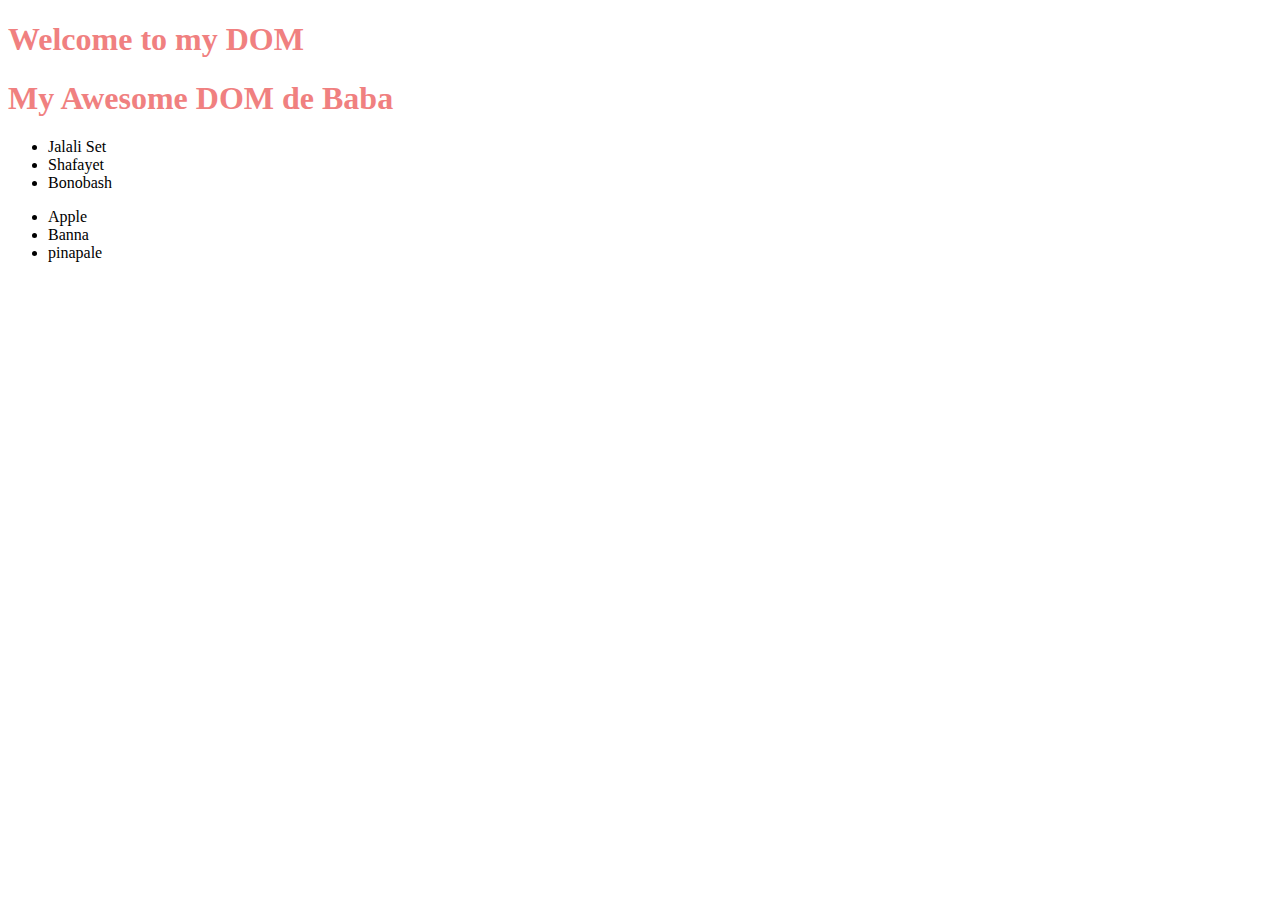
<file: index.html>
<!DOCTYPE html>
<html lang="en">
<head>
    <meta charset="UTF-8">
    <meta name="viewport" content="width=device-width, initial-scale=1.0">
    <title>Document Object Model(DOM)</title>
    <link rel="stylesheet" href="styles/styles.css">
</head>
<body>
    <header>
        <h1>
            Welcome to my DOM
        </h1>
    </header>
    <!-- Main -->
    <main>
        <h1>My Awesome DOM de Baba</h1>
        <ul>
            <li>Jalali Set</li>
            <li>Shafayet</li>
            <li>Bonobash</li>
        </ul>
        <ul>
            <li>Apple</li>
            <li>Banna</li>
            <li>pinapale</li>
        </ul>
    </main>
    <!-- Script -->
    <script src="js/dom.js"></script>
    <script>
       const liCollection=document.getElementsByTagName('li')
       //console.log(liCollection);
       for (const li of liCollection){
        console.log(li.innerText);
       }

       const allHeadings=document.getElementsByTagName('h1');

        for (const h1 of allHeadings){
            console.log(h1.innerText)
        }

    </script>
</body>
</html>
</file>
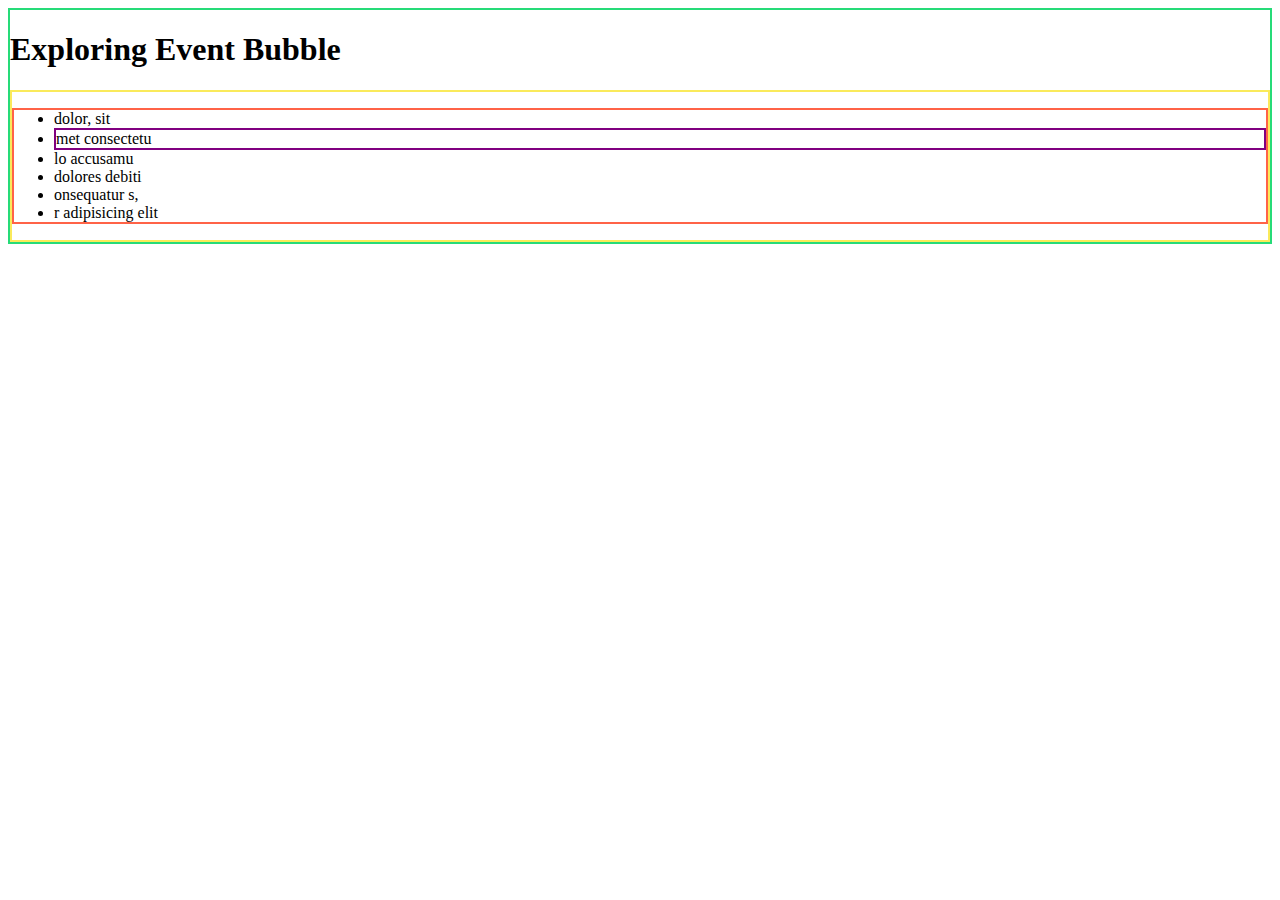
<file: bubble.html>
<!DOCTYPE html>
<html lang="en">
<head>
    <meta charset="UTF-8">
    <meta name="viewport" content="width=device-width, initial-scale=1.0">
    <title>Bubble</title>
    <style>
        #item-2{
            border: 2px solid purple;
        }
        ul{
            border:2px solid tomato ;
            
        }
        section{

            border:2px solid rgb(250, 234, 91) ;

        }
         body{
            border:2px solid rgb(38, 219, 120) ;

        }
    </style>
</head>
<body id="body">
    <h1>Exploring Event Bubble</h1>
    <section id="list-container">
        <ul id="list-ul">
           
            <li id="item-1">dolor, sit</li>
            <li id="item-2">met consectetu</li>
            <li id="item-3">lo accusamu</li>
            <li id="item-4">dolores debiti</li>
            <li id="item-5">onsequatur s, </li>
            <li id="item-6">r adipisicing elit</li>
        </ul>
    </section>

    <script>
       
        document.getElementById('item-2').addEventListener('click',function(event){
            console.log('Item-2 clicked');
            //event.stopPropagation();//by popagation stop 
        });
        document.getElementById('item-2').addEventListener('click',function(event){
            console.log('Item-1 clicked');
           // event.stopPropagation();//by popagation stop 
        });
        document.getElementById('item-2').addEventListener('click',function(event){
            console.log('Item-3 clicked');
            event.stopImmediatePropagation();//by popagation stop 
        });
        document.getElementById('list-ul').addEventListener('click',function(){
     console.log('Ul clicked')
        });
        document.getElementById('list-container').addEventListener('click',function(){
     console.log('section clicked')
        });
        document.getElementById('body').addEventListener('click',function(){
     console.log('body clicked')
        });
    </script>
    
</body>
</html>
</file>
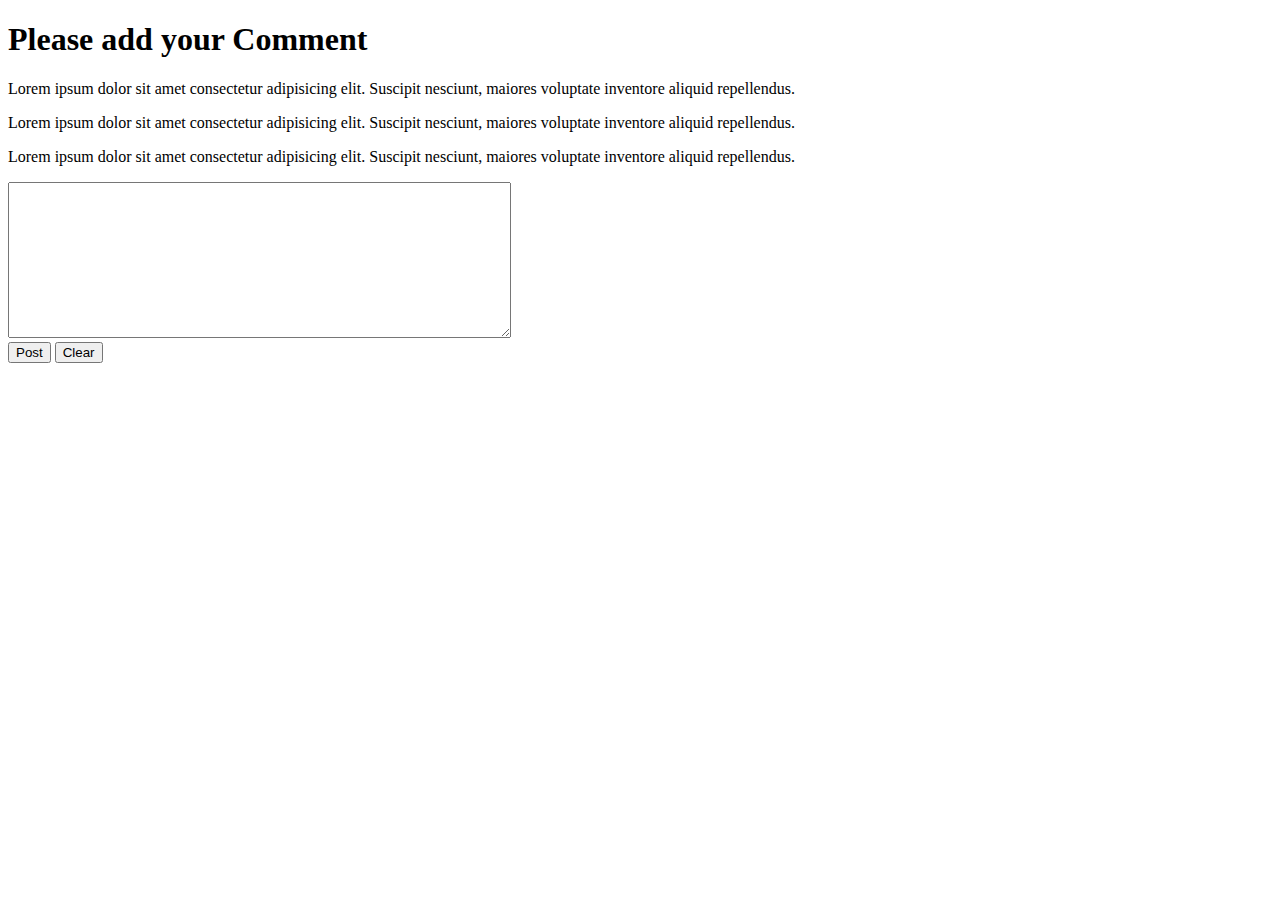
<file: comment-bbox.html>
<!DOCTYPE html>
<html lang="en">
<head>
    <meta charset="UTF-8">
    <meta name="viewport" content="width=device-width, initial-scale=1.0">
    <title>comment-box</title>
</head>
<body>
    <h1>Please add your Comment</h1>
    <div id="comment-container">
        <p>Lorem ipsum dolor sit amet consectetur adipisicing elit. Suscipit nesciunt, maiores voluptate inventore aliquid repellendus.</p>
        <p>Lorem ipsum dolor sit amet consectetur adipisicing elit. Suscipit nesciunt, maiores voluptate inventore aliquid repellendus.</p>
        <p>Lorem ipsum dolor sit amet consectetur adipisicing elit. Suscipit nesciunt, maiores voluptate inventore aliquid repellendus.</p>
    </div>

    <div>
        <textarea name="" id="new-comment" cols="60" rows="10"></textarea>
        <br>
        <button id="btn-post">Post</button>
        <button id="clear-btn">Clear</button>
    </div>

    <script>

    </script>

    <script src="comment.js"></script>


    
</body>
</html>
</file>
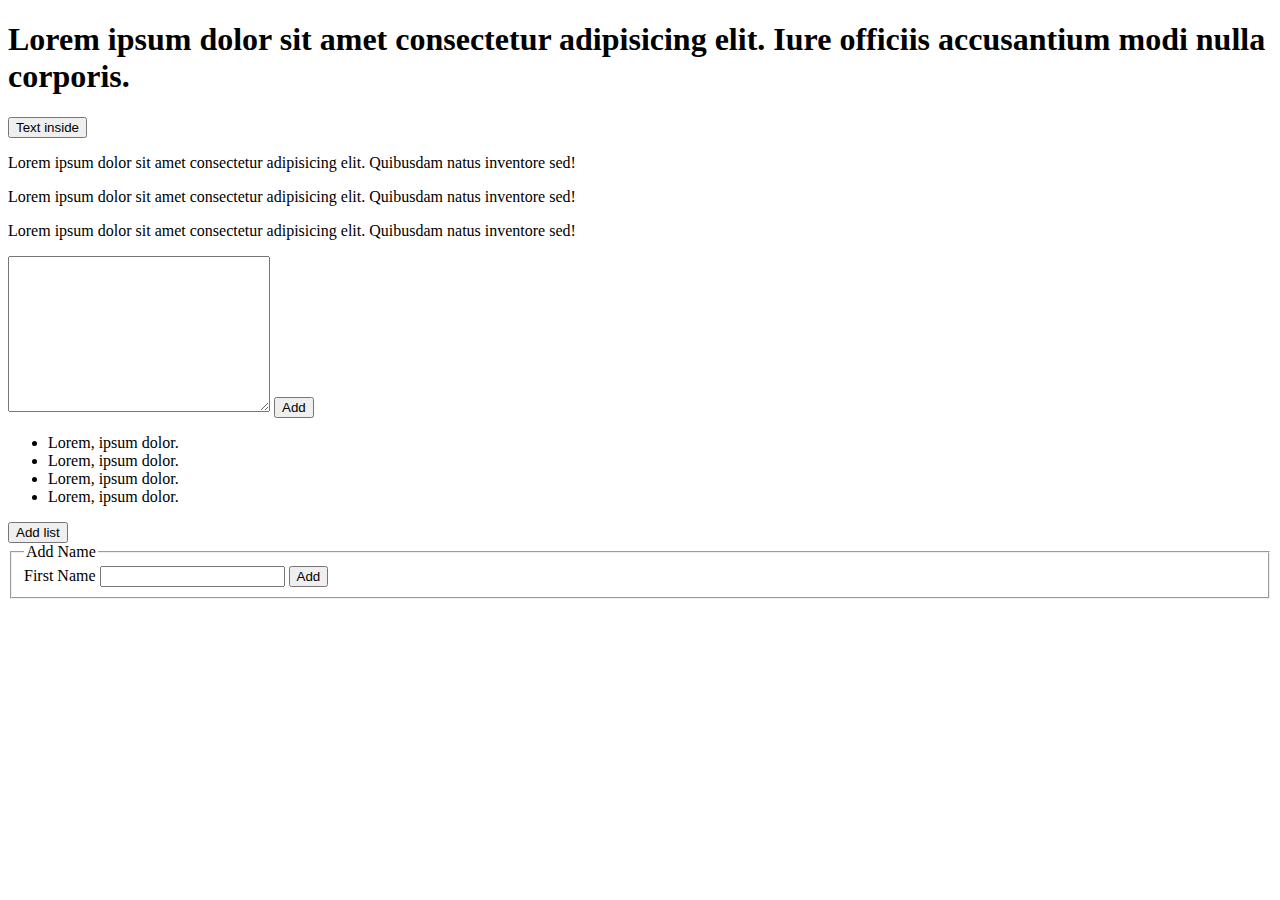
<file: conceptional.html>
<!DOCTYPE html>
<html lang="en">
<head>
    <meta charset="UTF-8">
    <meta name="viewport" content="width=device-width, initial-scale=1.0">
    <title>Document</title>
</head>
<body>
    <div>
        <h1 id="text">
            Lorem ipsum dolor sit amet consectetur adipisicing elit. Iure officiis accusantium modi nulla corporis.
        </h1>
        <button id="text-inside">Text inside </button>
       <!-- Adding text area value -->
        <div id="your-dilouge">
            
           <p>Lorem ipsum dolor sit amet consectetur adipisicing elit. Quibusdam natus inventore sed!</p>
           <p>Lorem ipsum dolor sit amet consectetur adipisicing elit. Quibusdam natus inventore sed!</p>
           <p>Lorem ipsum dolor sit amet consectetur adipisicing elit. Quibusdam natus inventore sed!</p>
        </div>
    </div>

    <textarea name="" id="my-text" cols="30" rows="10"></textarea>
    <button id="add-btn">Add</button>
<!-- List item -->
     <ul id="list-item">
        <li>Lorem, ipsum dolor.</li>
        <li>Lorem, ipsum dolor.</li>
        <li>Lorem, ipsum dolor.</li>
        <li>Lorem, ipsum dolor.</li>
     </ul>

    <button id="add-list">Add list</button>
    
    
    
    <!-- //add name by list -->
    <form id="formAddName">
        <fieldset>
          <legend>Add Name </legend>
              <label for="firstName">First Name</label>
              <input type="text" id="firstName" name="firstName" />
  
          <button>Add</button>
        </fieldset>
      </form>
  
        <ol id="demo"></ol>

<!-- Script -->
        <script>

var list = document.getElementById('demo');
            var entry = document.getElementById('formAddName');
            entry.onsubmit = function(evt) {
            evt.preventDefault();
            var firstName = document.getElementById('firstName').value;
            var entry = document.createElement('li');
            entry.appendChild(document.createTextNode(firstName));
            list.appendChild(entry);




            document.getElementById('add-list').addEventListener('click',function(){
                const addNewList=document.getElementById('list-item');
                const createNew=document.createElement('li');
                addNewList.appendChild9(li)

            })


           
            
          }


    </script>        




    
    <script src="coceptional.js"></script>
</body>
</html>
</file>
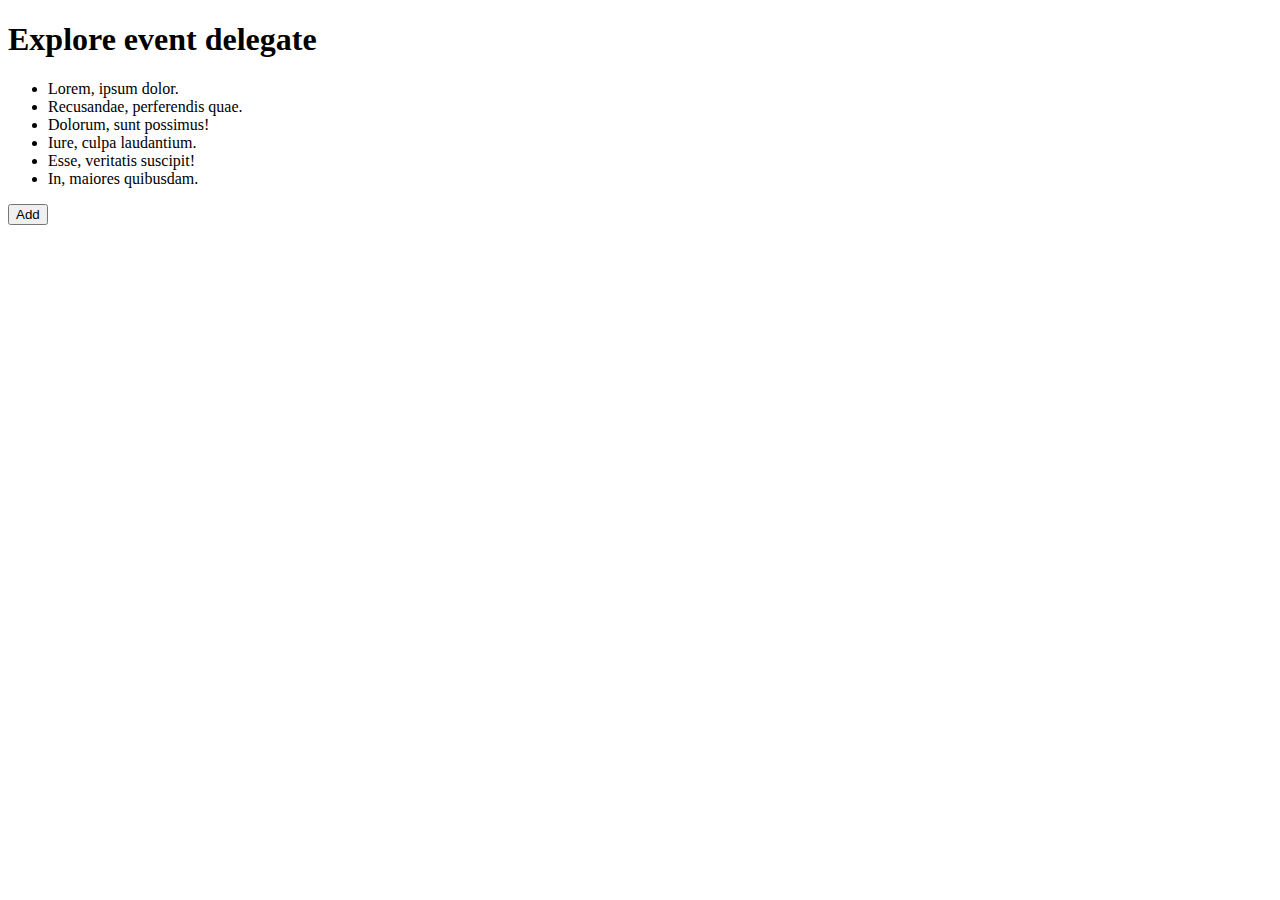
<file: deligat.html>
<!DOCTYPE html>
<html lang="en">
<head>
    <meta charset="UTF-8">
    <meta name="viewport" content="width=device-width, initial-scale=1.0">
    <title>Event delegate</title>
</head>
<body>
    <h1>Explore event delegate</h1>
    <section>
        <ul id="list-container">
            <li class="item">Lorem, ipsum dolor.</li>
            <li class="item">Recusandae, perferendis quae.</li>
            <li class="item">Dolorum, sunt possimus!</li>
            <li class="item">Iure, culpa laudantium.</li>
            <li class="item">Esse, veritatis suscipit!</li>
            <li class="item">In, maiores quibusdam.</li>
        </ul>
        <button id="btn-add">Add</button>
    </section>
    <script>
       
    </script>
    <script src="deligate.js"></script>
    
</body>
</html>
</file>
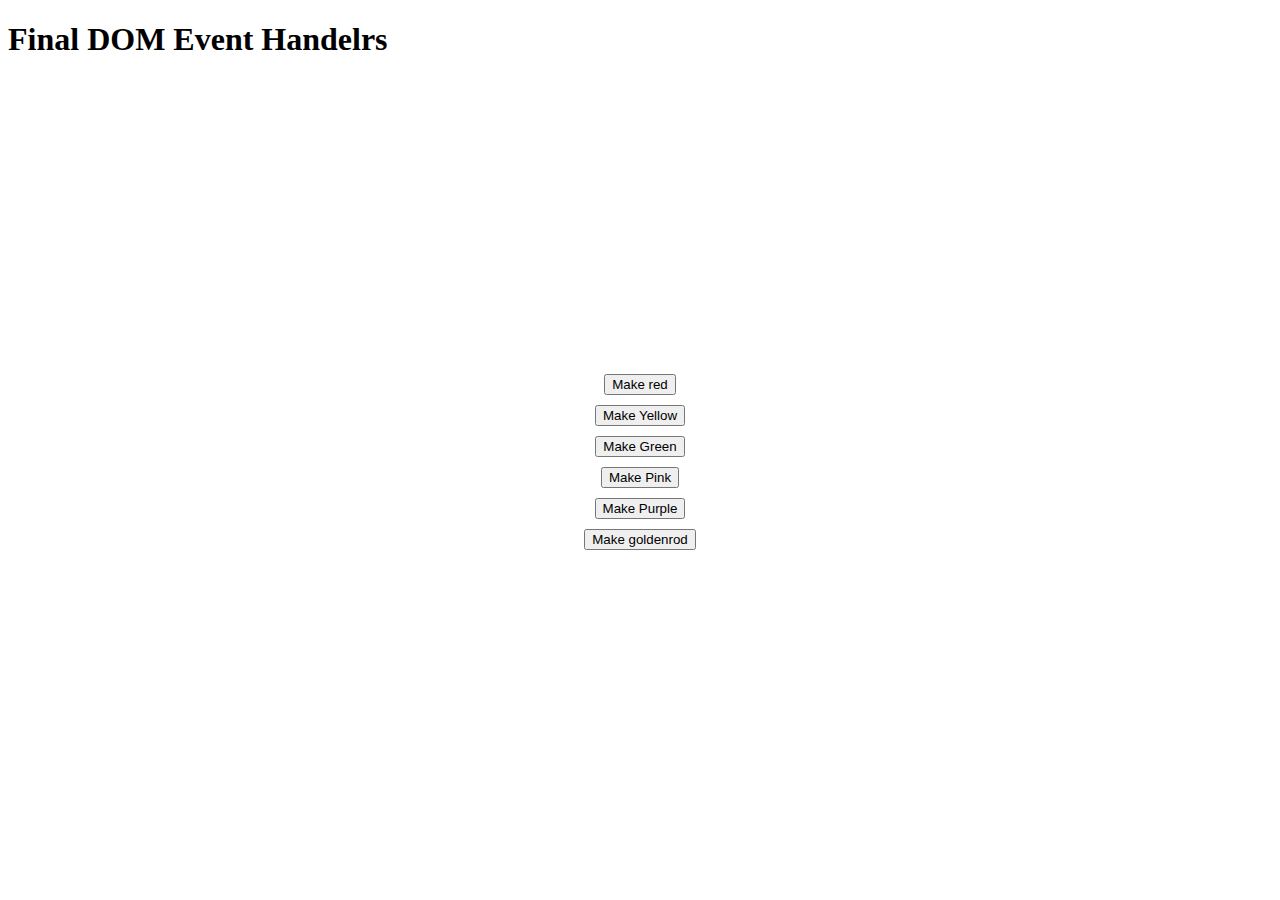
<file: event.html>
<!DOCTYPE html>
<html lang="en">
<head>
    <meta charset="UTF-8">
    <meta name="viewport" content="width=device-width, initial-scale=1.0">
    <title>Events</title>
</head>
<style>
   .button-btn{
     display: grid;
    justify-items: center; 
    margin-top: 25%;
    gap: 10px;
   }

</style>
<body>
    <!--  -->
    <h1>Final DOM Event Handelrs</h1>
 <!-- Change backGround color by jabascript -->
    <div class="button-btn">  
    <button onclick="makeRed()" id="make-red">Make red</button>
    <button id="make-yellow">Make Yellow</button>
    <button id="make-green">Make Green</button>
    <!-- option 4  -->
    <button id="make-pink">Make Pink</button>
    <button id="make-purple">Make Purple</button>
    <button id="make-goldenrod">Make goldenrod</button>
    </div>
   
    <script src="event.js"></script>
    <script>
        
    </script>
</body>
</html>
</file>
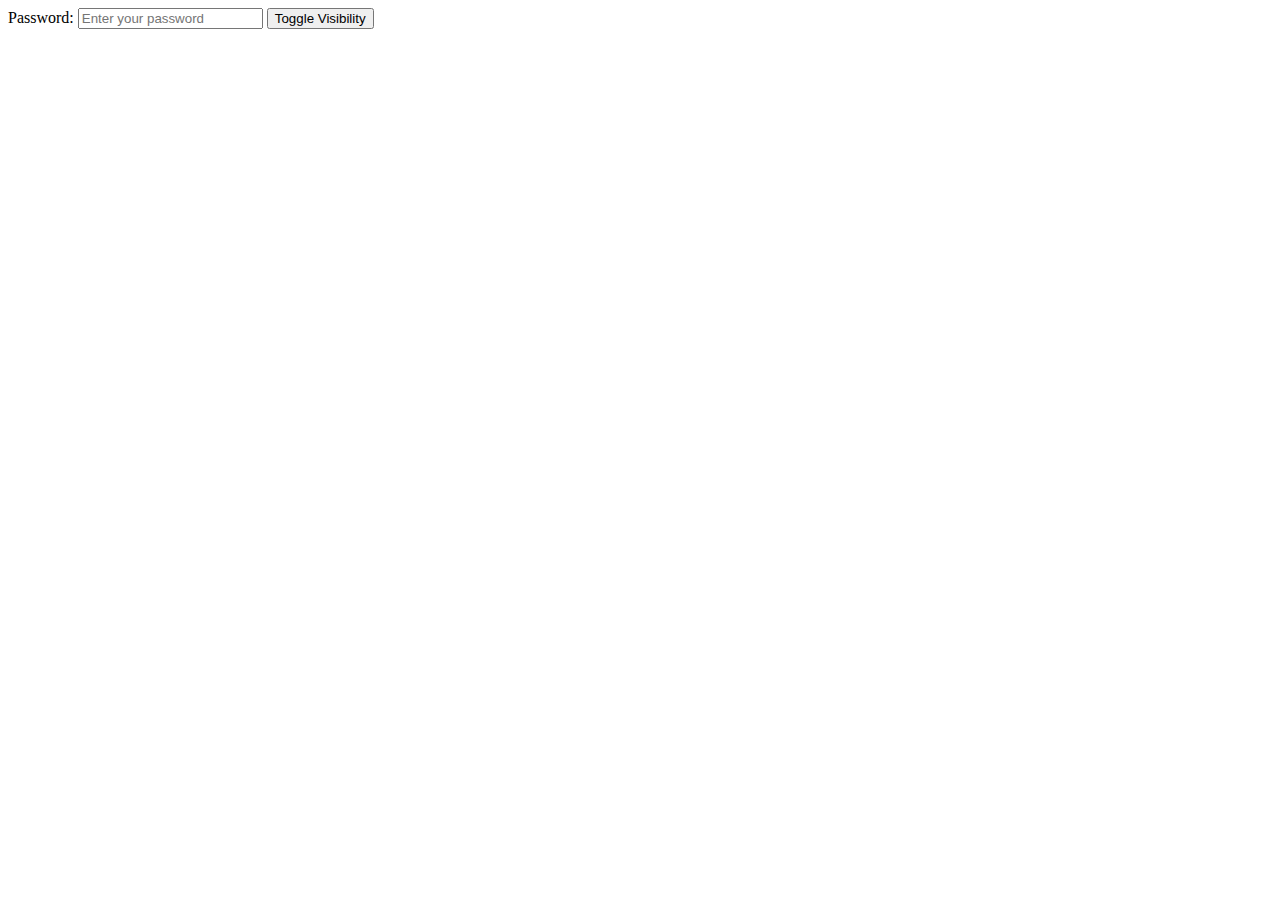
<file: Baba-Banke/password.html>
<!DOCTYPE html>
<html>
<head>
  <title>Password Field Example</title>
</head>
<body>
  <label for="password">Password:</label>
  <input type="password" id="password" placeholder="Enter your password">
  <button id="toggleButton">Toggle Visibility</button>

  <script>
    const passwordInput = document.getElementById('password');
    const toggleButton = document.getElementById('toggleButton');

    toggleButton.addEventListener('click', () => {
      if (passwordInput.type === 'password') {
        passwordInput.type = 'text';
      } else {
        passwordInput.type = 'password';
      }
    });
  </script>
</body>
</html>
</file>
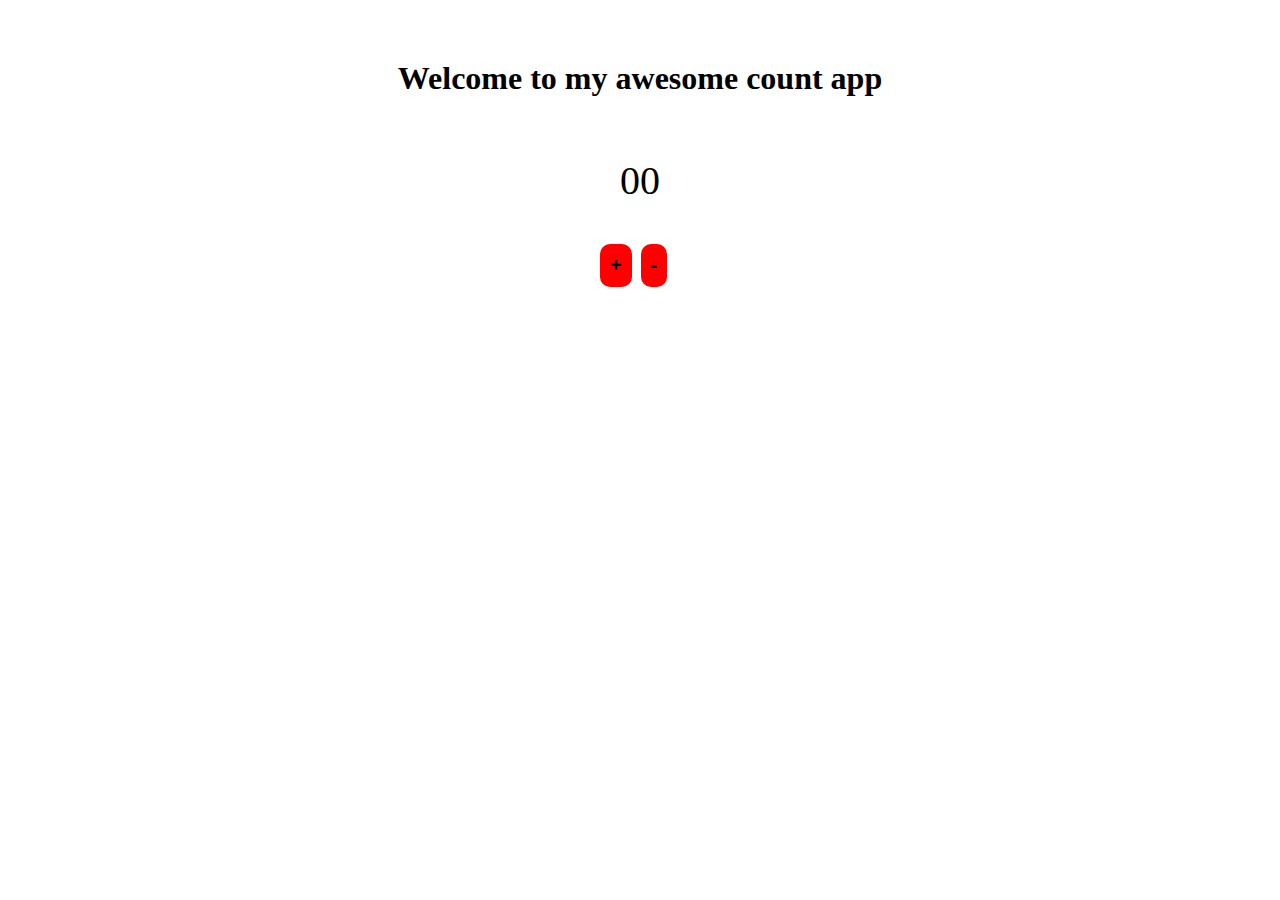
<file: Concep-event/count.html>
<!DOCTYPE html>
<html lang="en">
<head>
    <meta charset="UTF-8">
    <meta name="viewport" content="width=device-width, initial-scale=1.0">
    <title>Count App</title>
    <link rel="stylesheet" href="styles.css">
</head>
<body>
    <header>
        <h1>Welcome to my awesome count app</h1>
        <p id="default-value">00</p>
        <div class="count-btn">
         <button id="plus-btn">+</button>
         <button id="minus-btn">-</button>  
        </div>
        
    </header>

    <script>
    

    </script>
    <script src="count.js"></script>
    
</body>
</html>
</file>
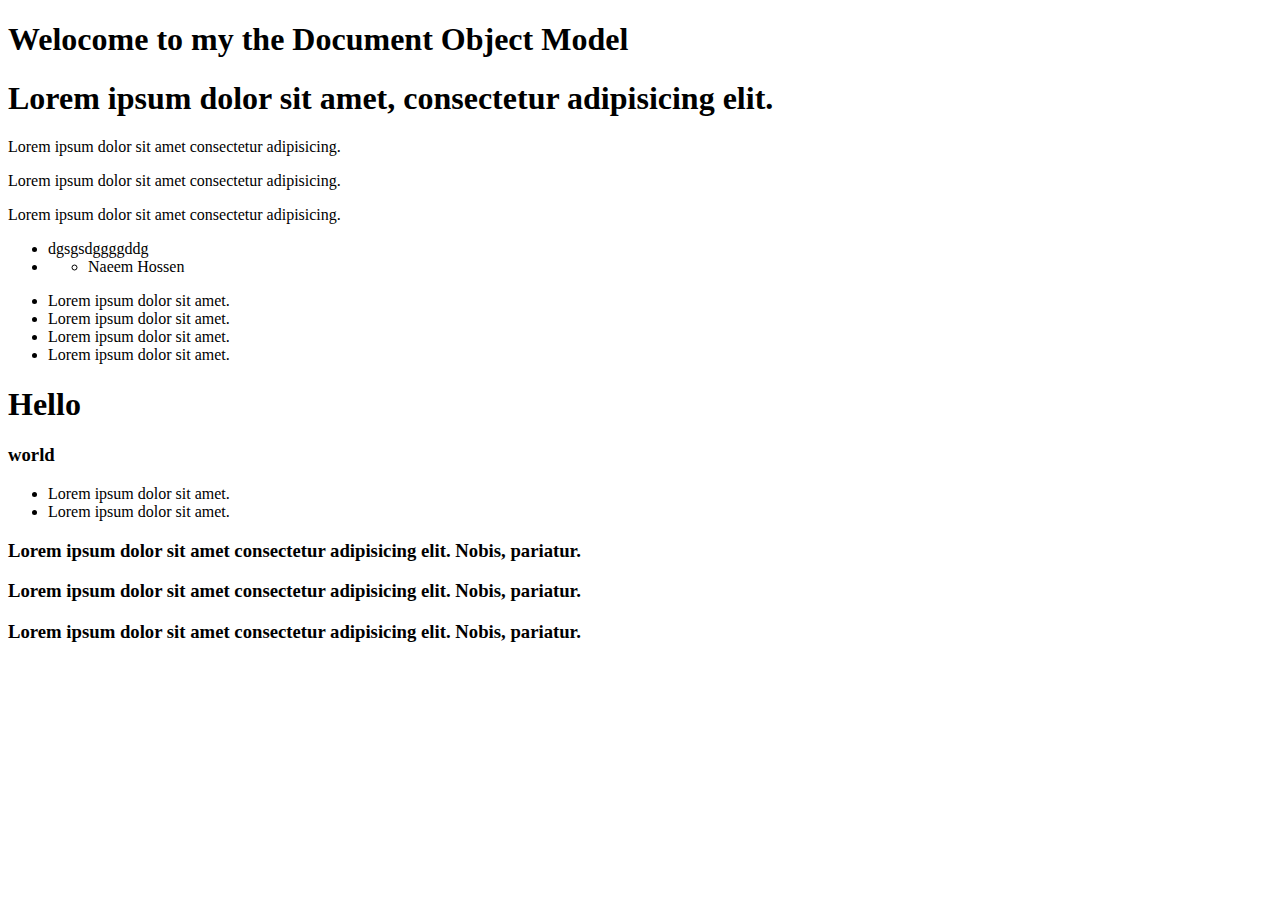
<file: Conceptional1/basicdom.html>
<!DOCTYPE html>
<html lang="en">
<head>
    <meta charset="UTF-8">
    <meta name="viewport" content="width=device-width, initial-scale=1.0">
    <title>basicDom</title>
</head>
<body>
    <div class="grand-parent">
        <h1 >Welocome to my the Document Object Model</h1>

        <div class="item-conatiner">
    
        <h1>Lorem ipsum dolor sit amet, consectetur adipisicing elit.</h1>
        <div>
            <p>Lorem ipsum dolor sit amet consectetur adipisicing.</p>
            <p>Lorem ipsum dolor sit amet consectetur adipisicing.</p>
            <p>Lorem ipsum dolor sit amet consectetur adipisicing.</p>
            <ul>
                <li>dgsgsdggggddg</li>
                <li>
                    <div>
                        <ul>
                            <li>Naeem Hossen</li>
                        </ul>
                    </div>
                </li>
            </ul>
        </div>
            <ul>
                <li class="item">Lorem ipsum dolor sit amet.</li>
                <li class="item">Lorem ipsum dolor sit amet.</li>
                <li class="item">Lorem ipsum dolor sit amet.</li>
                <li class="item">Lorem ipsum dolor sit amet.</li>
            </ul>
        </div>
       
    </div>
   
        <ul>
            <li class="item">Lorem ipsum dolor sit amet.</li>
            <li class="item">Lorem ipsum dolor sit amet.</li>
        </ul>


    <h3 id="frist">Lorem ipsum dolor sit amet consectetur adipisicing elit. Nobis, pariatur.</h3>
    <h3>Lorem ipsum dolor sit amet consectetur adipisicing elit. Nobis, pariatur.</h3>
    <h3>Lorem ipsum dolor sit amet consectetur adipisicing elit. Nobis, pariatur.</h3>
    <!-- Script -->
    <script src="basicDom.js"></script>
</body>
</html>
</file>
<file: styles/styles.css>
h1{
    color: lightcoral;
}
</file>
<file: Concep-event/styles.css>
h1{
    text-align: center;
    margin-top: 60px;
    margin-bottom: 60px;
}
p{
    text-align: center;
    font-size: 40px;
}

.count-btn{
   
   width: 90px;
   margin: 0 auto;
}

.count-btn button{
    font-size: 20px;
    font-weight: 600;
    padding: 10px;
    margin-left: 5px;
    background-color: red;
    border-radius: 10px;
    border: none;
}
</file>
